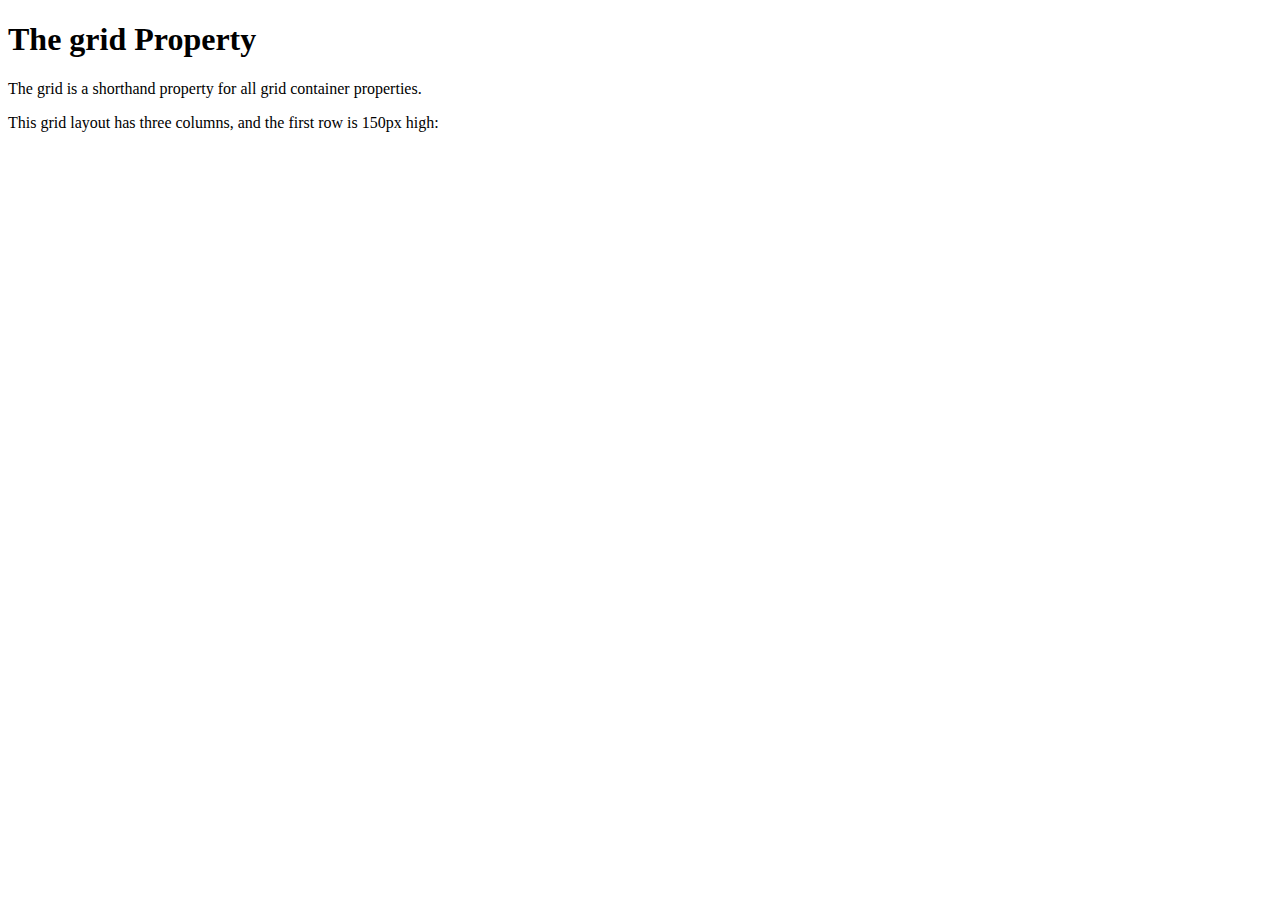
<file: index.html>
<!DOCTYPE html>
<html>
<head>
<style>
  

</style>
</head>
<body>

<h1>The grid Property</h1>

<p>The grid is a shorthand property for all grid container properties.</p>

<p>This grid layout has three columns, and the first row is 150px high:</p>

 

</body>
</html>
</file>
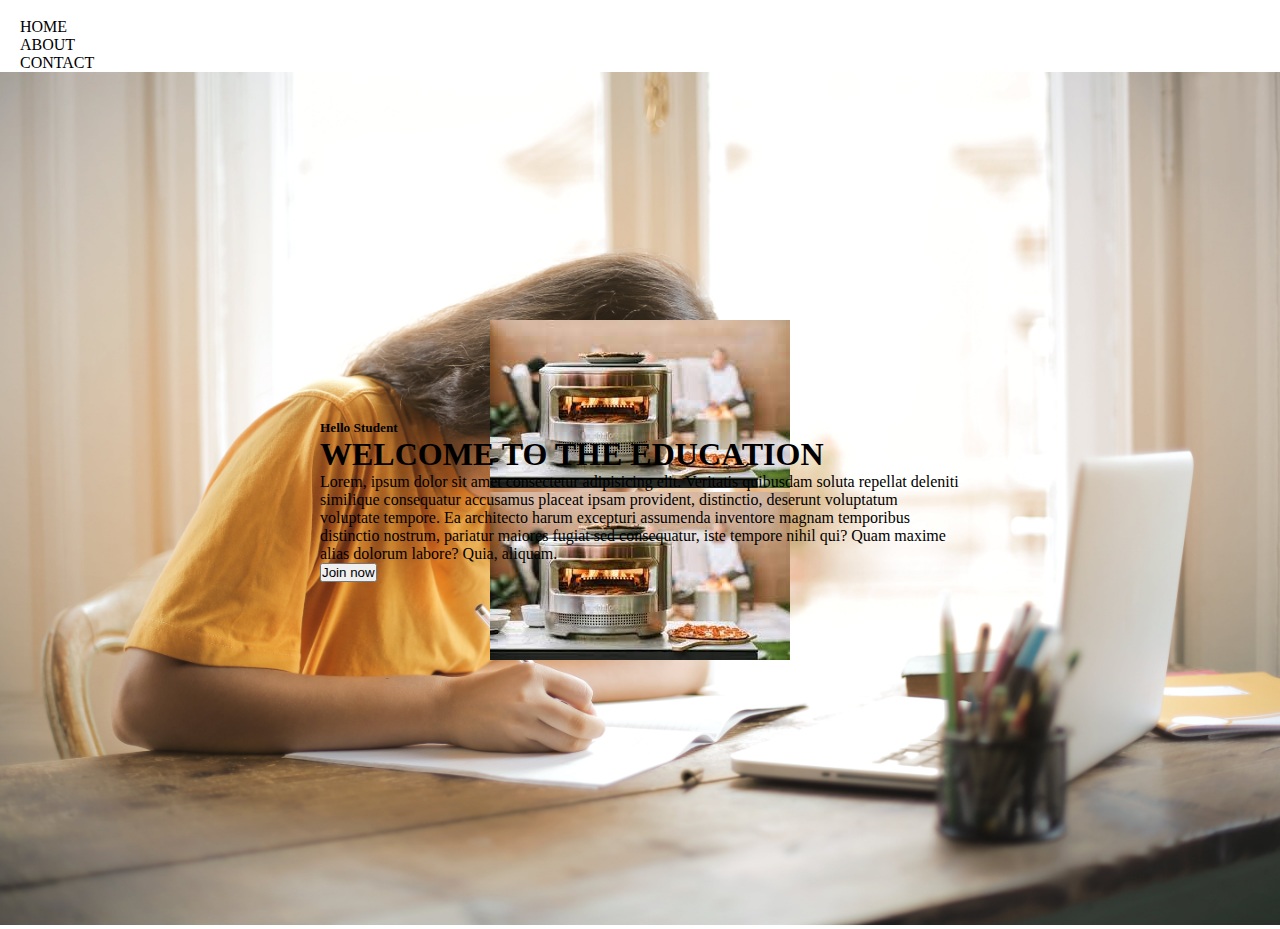
<file: anshu.html>
<!DOCTYPE html>
<html lang="en">

<head>
    <meta charset="UTF-8">
    <meta name="viewport" content="width=device-width, initial-scale=1.0">
    <title>Document</title>
 
	
	<style>
	 
*{
	margin:0px;
	padding:0px;
}
 
 
 .navbar {
  overflow: hidden;
  background-color: #333;
}

.navbar a{
 float:left;
color:white;
text-align:center;
 
padding:12px;
text-decoration:none;}

.navbar a:hover ,  .dropdown:hover .dropbtn{
background-color:red;}

.dropdown{
   float: left;
overflow:hidden;
}

.dropdown .dropbtn{
padding:12px;
font-size:18px;
background-color:inherit;
float:center;
color:white;
 outline: none;
 border:none;
}



.dropdown-content{
display:none;
position:absolute;
  width: 86px;
z-index:1;
}


.dropdown-content a{
width:100%;
 background-color:lightgreen;
 color:white;
padding:12px 16px;
display:block;
text-decoration:none;
text-align:left;
 
}

.dropdown-content a:hover {
  background-color: #ddd;
}

.dropdown:hover .dropdown-content {
  display: block;
}

.dropdown1{
float:left;
 overflow:hidden;
}
.dropdown1 a{
padding:12px;
font-size:18px;
background-color:inherit;
float:center;
color:white;
 outline: none;
 border:none;
}


.dropdown-content1{
 display:none;
text-align:left;
padding:12px  16px;
    width: 85px;
    z-index: 1;
  
position:absolute;
 
}

.dropdown-content1 a{
text-decoration:none;
display:block;
background-color:lightgreen;
width:85px;
 
text-align:left;
}

.dropdown-conten1 a:hover {
  background-color: #ddd;
}

.dropdown1:hover .dropdown-content1{
margin-top:32px;
display:block;}
 
 .image-container{
 position:relative;
 }
 
.image-container .banner{
max-width:100%;
 
<!-- width:100%; -->
<!-- height:auto; -->
<!-- object-fit:cover; -->
}

 .overlay-text{
   
  position: absolute;
    top: 50%;
    left: 50%;
    transform: translate(-50%,-50%);
 }
 
 
 
	
 
 .products{
 z-index: -1;
     position: absolute;
    left: 50%;
    top: 50%;
    transform: translate(-50%, -50%);
}
 }
 
 
 .column {
 
   
    
    box-shadow: 5px 17px lightgreen;
	 
}

.navbaar{
display:flex;
 
color:black;
justify-content:flex-start;
height:29px;
gap:20px;}

.dropd{
display:block;
padding: 0px 20px;
}
.dropd:hover {
background-color:red;
color:white;}

.dropd a{
color:black;
text-decoration:none;}

.dropd-item{
z-index:1;
display:none;
padding:12px 16px; 
position:absolute;

 width:50%;
 }

.dropd-item li{
list-style-type:none;
background-color:lightgreen;
  
 
}
.dropd:hover .dropd-item{
display:block;
}
 
 .inner-dropd-item1{
 position:absolute;

  
 z-index:1;
 }
 
:first-child {
 display:inline-block;
 
 }
 
</style>
</head>


<body>
 

    <div class="navbaar">
	
 <div class="dropd">
 <a class="dbtn" href="#"> HOME</a> 
 <ul class="dropd-item">
 <li>1first 
 <ul>  
 <a class="dbtn" href="#">innerfirst</a>
 <a class="dbtn" href="#">innersecond</a>
 <a class="dbtn" href="#">innerthird</a>
 </ul> </li>
 <li>1second</li>
 <li>1third</li>
 <li>1fourth</li>
 </ul>
 </div>
 
 
 <div class="dropd">
 <a class="dbtn" href="#">ABOUT</a>
 <ul class="dropd-item">
 <li>1first</li>
 <li>1second</li>
 <li>1third</li>
 <li>1fourth</li>
 </ul>
 </div>
 
 <div class="dropd">
 <a class="dbtn" href="#"> CONTACT</a>
 <ul class="dropd-item">
<li>1first</li>
 <li>1second</li>
 <li>1third</li>
 <li>1fourth</li>
 </ul>
 </div>
	 
		 
  <!-- <div class="dropdown"> -->
 <!-- <button class="dropbtn"> MEETINGS   </button> -->
  <!-- <div class="dropdown-content"> -->
  <!-- <a href="#">STUDENT</a> -->
   <!-- <a href="#">PARENT</a> -->
    <!-- <a href="#">STAFF</a> -->
   <!-- </div> -->
  <!-- </div>  -->
  
  </div> 
  
 

	
    <div class="image-container">
        <img class="banner"  src="pexels-andrea-piacquadio-3807755.jpg" alt="image">
		 
        <div class="overlay-text">
		
		
				<div class="products">
            <div class="column">
                <img   src="PI pizza.jpg" alt="Snow"  >
              </div>
              <div class="column">
                <img src="PI pizza.jpg" alt="Forest" >
              </div>
			  <br>
			  
              </div>
			  
            <h5 class="heading5"> Hello Student </h5>
            <h1  class="heading1"> WELCOME TO THE EDUCATION </h1>
            <P  class="paragraph1"> Lorem, ipsum dolor sit amet consectetur adipisicing elit. Veritatis quibusdam soluta repellat deleniti
                similique consequatur accusamus placeat ipsam provident, distinctio, deserunt voluptatum voluptate
                tempore. Ea architecto harum excepturi assumenda inventore magnam temporibus distinctio nostrum,
                pariatur maiores fugiat sed consequatur, iste tempore nihil qui? Quam maxime alias dolorum labore? Quia,
                aliquam.</P>
            <button class="joinbtn"> Join now </button>
                 
               
			</div>
			
		 
		 </div>
		</div>
		
		
		 

</body>

</html>
</file>
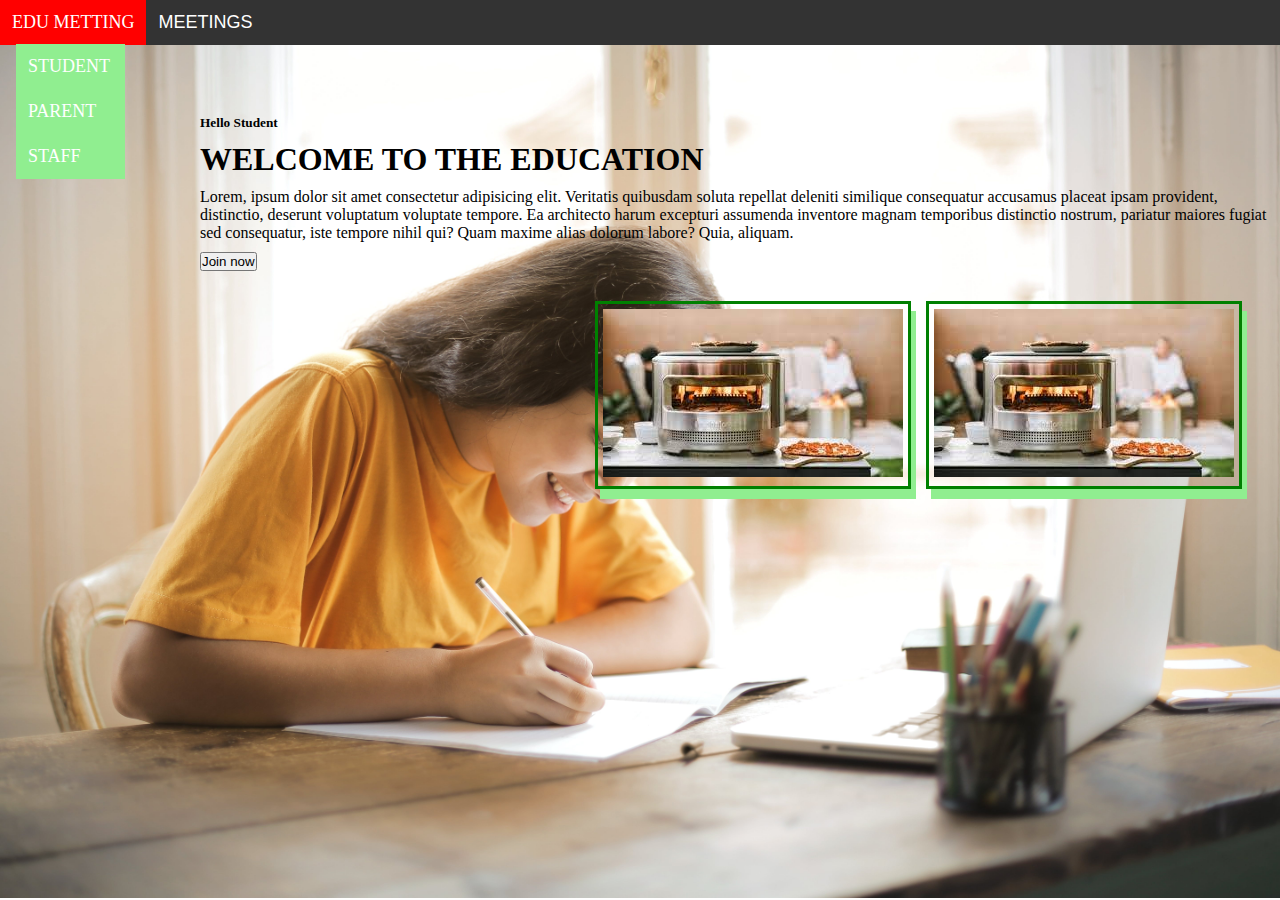
<file: himanshu.html>
<!DOCTYPE html>
<html lang="en">

<head>
    <meta charset="UTF-8">
    <meta name="viewport" content="width=device-width, initial-scale=1.0">
    <title>Document</title>
 
	
	<style>
	 
*{
	margin:0px;
	padding:0px;
}
 
 
 
 .image-container{
 position:relative;
 }
 
.image-container .banner{
position:absolute;
width:100%;
height:auto;
object-fit:cover;
}

 .overlay-text{
  position:absolute;
  
 }
 
 
 .overlay-text h5{
margin-top:70px;
margin-left: 200px;
 }
  
 .overlay-text h1{
margin-top:10px;
margin-left: 200px;
 }
  
 
  .overlay-text  p{
  margin-top: 10px;
    margin-left: 200px;}
	
	 .overlay-text  button{
  margin-top: 10px;
    margin-left: 200px;
	}
	
	
 
 .products{
      padding: 12px 23px;
     justify-content: end;
 display:flex;
 gap:15px;

 }
 
 
 .column {
 
     border: 3px solid green;
    padding: 5px;
    box-shadow: 5px 10px lightgreen;
	 
}

 .navbar {
  overflow: hidden;
  background-color: #333;
}

.navbar a{
 float:left;
color:white;
text-align:center;
 
padding:12px;
text-decoration:none;}

.navbar a:hover ,  .dropdown:hover .dropbtn{
background-color:red;}

.dropdown{
   float: left;
overflow:hidden;
}

.dropdown .dropbtn{
padding:12px;
font-size:18px;
background-color:inherit;
float:center;
color:white;
 outline: none;
 border:none;
}



.dropdown-content{
display:none;
position:absolute;
  width: 86px;
z-index:1;
}


.dropdown-content a{
width:100%;
 background-color:lightgreen;
 color:white;
padding:12px 16px;
display:block;
text-decoration:none;
text-align:left;
 
}

.dropdown-content a:hover {
  background-color: #ddd;
}

.dropdown:hover .dropdown-content {
  display: block;
}

.dropdown1{
float:left;
 overflow:hidden;
}
.dropdown1 a{
padding:12px;
font-size:18px;
background-color:inherit;
float:center;
color:white;
 outline: none;
 border:none;
}


.dropdown-content1{
 display:none;
text-align:left;
padding:12px  16px;
    width: 85px;
    z-index: 1;
  
position:absolute;
 
}

.dropdown-content1 a{
text-decoration:none;
display:block;
background-color:lightgreen;
width:85px;
 
text-align:left;
}

.dropdown-conten1 a:hover {
  background-color: #ddd;
}

.dropdown1:hover .dropdown-content1{
margin-top:32px;
display:block;}
</style>
</head>


<body>
 

    <div class="navbar">
	
	<div class="dropdown1"> 
        <a href="#home"> EDU METTING </a>
		
	<div class="dropdown-content1">
	  <a href="#">STUDENT</a>
   <a href="#">PARENT</a>
    <a href="#">STAFF</a>
	
	</div>
		 </div>
		 
		 
		 
		 
		 <div class="dropdown">
 <button class="dropbtn"> MEETINGS   </button>
  <div class="dropdown-content">
  <a href="#">STUDENT</a>
   <a href="#">PARENT</a>
    <a href="#">STAFF</a>
   </div>
  </div> 
</div>
	
    <div class="image-container">
        <img class="banner"  src="pexels-andrea-piacquadio-3807755.jpg" alt="image">
        <div class="overlay-text">
            <h5 class="center"> Hello Student </h5>
            <h1  class="center"> WELCOME TO THE EDUCATION </h1>
            <P  class="center"> Lorem, ipsum dolor sit amet consectetur adipisicing elit. Veritatis quibusdam soluta repellat deleniti
                similique consequatur accusamus placeat ipsam provident, distinctio, deserunt voluptatum voluptate
                tempore. Ea architecto harum excepturi assumenda inventore magnam temporibus distinctio nostrum,
                pariatur maiores fugiat sed consequatur, iste tempore nihil qui? Quam maxime alias dolorum labore? Quia,
                aliquam.</P>
            <button class="center"> Join now </button>
                <br>
                <br>
				<div class="products">
            <div class="column">
                <img   src="PI pizza.jpg" alt="Snow"  >
              </div>
              <div class="column">
                <img src="PI pizza.jpg" alt="Forest" >
              </div>
			  <br>
			  
              </div>
              <br>  
        </div>
		
		<div>
		</div>
		
		
		<div></div>

</body>

</html>
</file>
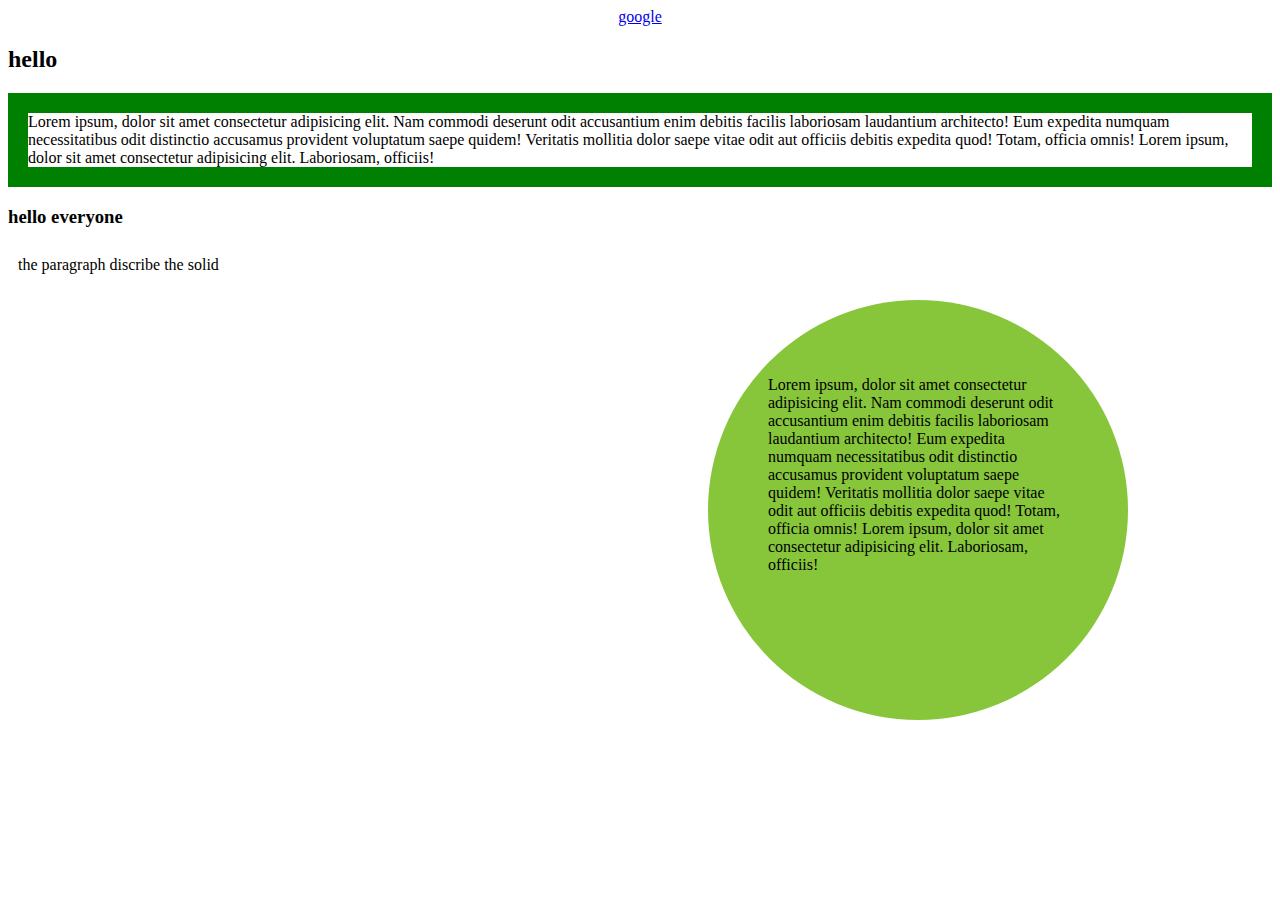
<file: task2.html>
<!DOCTYPE html>
<html lang="en">
<head>
  <meta charset="UTF-8">
  <meta name="viewport" content="width=device-width, initial-scale=1.0">
  <title>Document</title>
  <style> 
   a{
      display: block;
      text-align: center;
    }
	.firstp{
	border:20px solid green;}
	
	h3{
	border-radius:20px 80px 2px 9px;}
	
	.secondp{
	padding:10px;
	}
	
	.thirdp{
	radius:50%;
	}
	
 .circle {
width: 300px;
    height: 300px;
    margin-left: 700px;
    padding: 60px;
    border-radius: 50%;
    background-image: url(shopify.jpg);
    /* border-image: stretch; */
    background-size: cover;
    background-repeat: no-repeat;
}
}
	
	  </style>
</head>
<body>
  <div class="aa">
  <a href="www.google.com">google</a>
</div>

	<h2>hello </h2>
	
	<p class="firstp" >
	  Lorem ipsum, dolor sit amet consectetur adipisicing elit. Nam commodi deserunt odit accusantium enim debitis facilis laboriosam laudantium architecto! Eum expedita numquam necessitatibus odit distinctio accusamus provident voluptatum saepe quidem! Veritatis mollitia dolor saepe vitae odit aut officiis debitis expedita quod! Totam, officia omnis!
 
  Lorem ipsum, dolor sit amet consectetur adipisicing elit. Laboriosam, officiis!
  </p>
  
  <h3>hello everyone</h3>
  
  <p class="secondp">the paragraph discribe the solid</p>
 
 
 <div class="circle" > 
 	<p class="thirdp" >
	  Lorem ipsum, dolor sit amet consectetur adipisicing elit. Nam commodi deserunt odit accusantium enim debitis facilis laboriosam laudantium architecto! Eum expedita numquam necessitatibus odit distinctio accusamus provident voluptatum saepe quidem! Veritatis mollitia dolor saepe vitae odit aut officiis debitis expedita quod! Totam, officia omnis!
 
  Lorem ipsum, dolor sit amet consectetur adipisicing elit. Laboriosam, officiis!
  </p>
   </div>
  
</body>
</html>
</file>
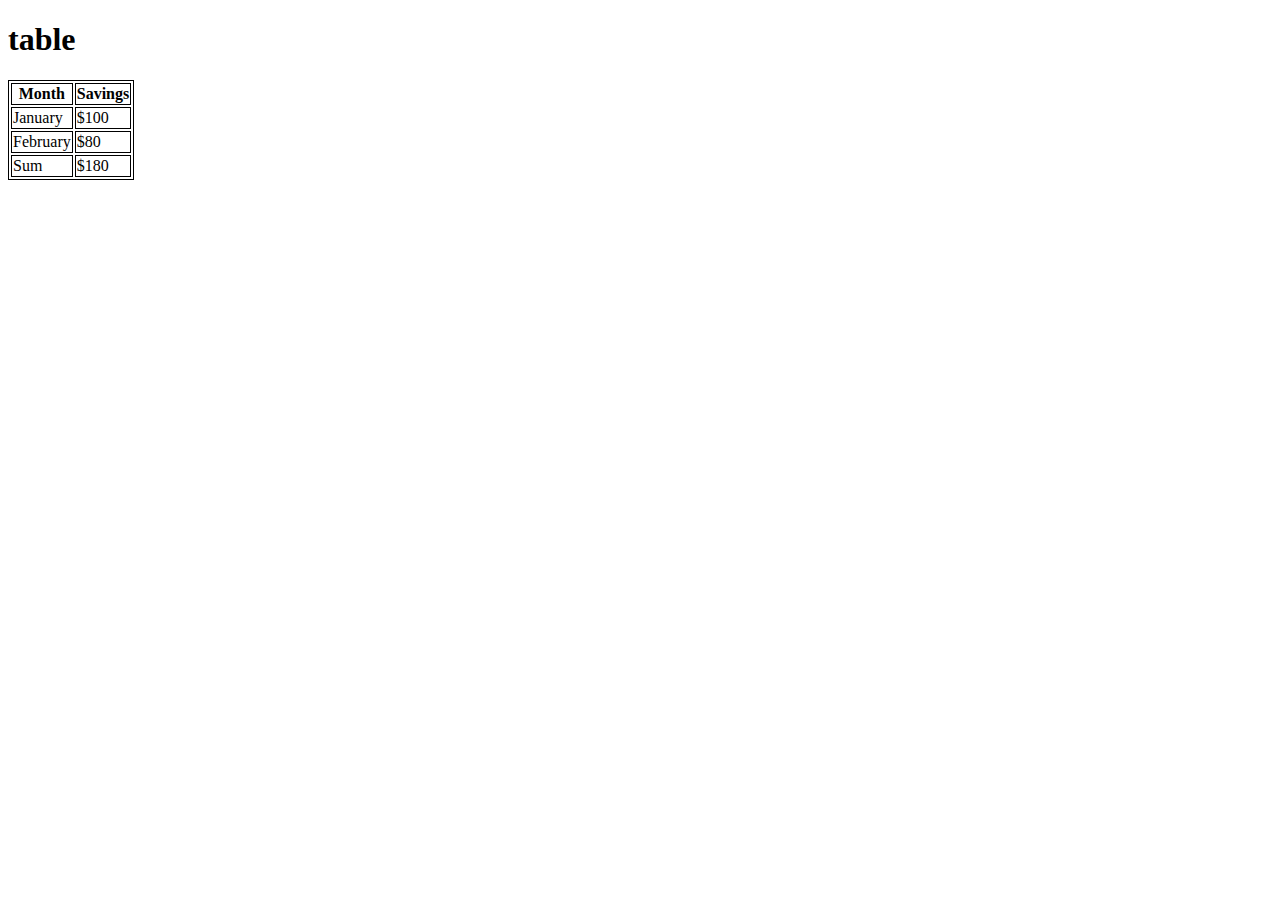
<file: tast3.html>
<!DOCTYPE html>
<html lang="en">
<head>
  <meta charset="UTF-8">
  <meta name="viewport" content="width=device-width, initial-scale=1.0">
  <title>Document</title>
</head>
<body>
 
<style>
table, th, td {
  border: 1px solid black;
}
</style>
 

<h1>table</h1>

<table>
  <thead>
    <tr>
      <th>Month</th>
      <th>Savings</th>
    </tr>
  </thead>
  <tbody>
    <tr>
      <td>January</td>
      <td>$100</td>
    </tr>
    <tr>
      <td>February</td>
      <td>$80</td>
    </tr>
  </tbody>
  <tfoot>
    <tr>
      <td>Sum</td>
      <td>$180</td>
    </tr>
  </tfoot>
</table>

</body>
</html>

  
</body>
</html>
</file>
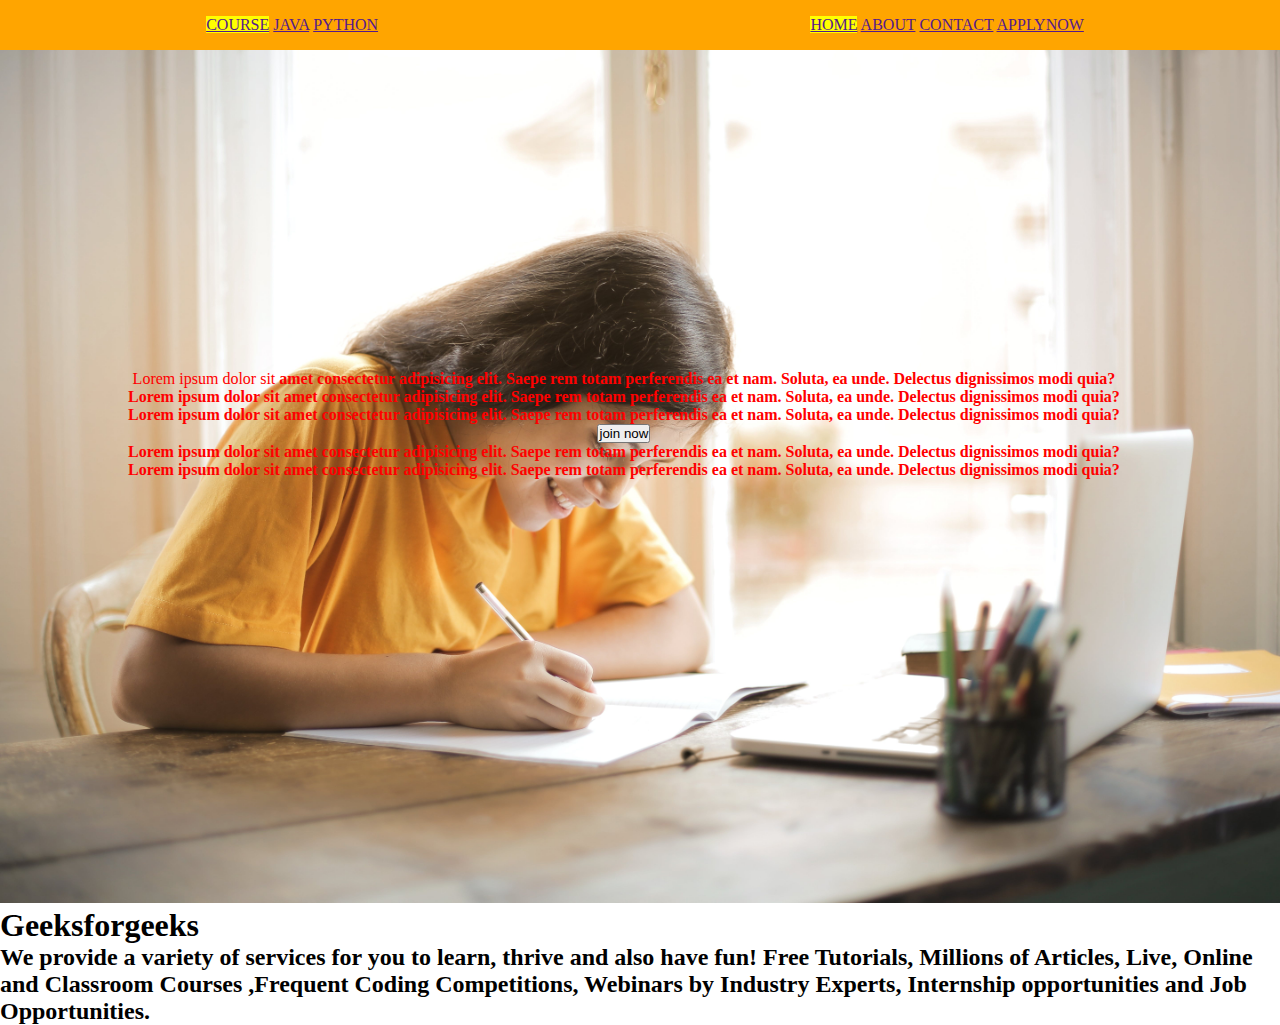
<file: test.html>
<!DOCTYPE html>
<html lang="en">
<head>
  <meta charset="UTF-8">
  <meta name="viewport" content="width=device-width, initial-scale=1.0">
  <title>Document</title>
 <link rel="stylesheet" type="text/css" href="style1.css">
   
</head>
<body>
<div class="container">  
 
<div class="topleft"> 

 <a id=home href="">COURSE</a>
<a href="">JAVA</a>
<a href="">PYTHON</a>

</div>

<div class="topright">
<a id=home href="">HOME</a>
<a id="about" href="">ABOUT</a>
<a href="">CONTACT</a>
<a href="">APPLYNOW</a>

</div> 
 

</div>  

 
<div class="banner">
  <img src="pexels-andrea-piacquadio-3807755.jpg" alt="bannerphoto"  >


<div class="headings1">
  

  <p>Lorem ipsum dolor sit <b>amet consectetur adipisicing elit. Saepe rem totam perferendis ea et nam. Soluta, ea unde. Delectus dignissimos modi quia?</p>
  <p>Lorem ipsum dolor sit amet consectetur adipisicing elit. Saepe rem totam perferendis ea et nam. Soluta, ea unde. Delectus dignissimos modi quia?</p>
  <p>Lorem ipsum dolor sit amet consectetur adipisicing elit. Saepe rem totam perferendis ea et nam. Soluta, ea unde. Delectus dignissimos modi quia?</p>
<button>join now</button>
<p>Lorem ipsum dolor sit <b>amet consectetur adipisicing elit. Saepe rem totam perferendis ea et nam. Soluta, ea unde. Delectus dignissimos modi quia?</p>
<p>Lorem ipsum dolor sit amet consectetur adipisicing elit. Saepe rem totam perferendis ea et nam. Soluta, ea unde. Delectus dignissimos modi quia?</p>   </b>  </b>
  </div>
</div>

<div class="flex-container">
 <div class="Parent"> 
        <div class="child1"> 
            <h1>Geeksforgeeks</h1> 
        </div> 
        <div class="child2"> 
            <h2> 
                We provide a variety of services  
                for you to learn, thrive and also  
                have fun! Free Tutorials, Millions  
                of Articles, Live, Online and  
                Classroom Courses ,Frequent Coding  
                Competitions, Webinars by Industry  
                Experts, Internship opportunities  
                and Job Opportunities. 
            </h2> 
        </div> 
		
		   
    </div> 
  
</div>

</body>
</html>
</file>
<file: style1.css>
*{
	margin:0px;
	padding:0px;
}
 

.banner{
position: relative;
  text-align: center;
  color: white;
}
.banner img{
position:relative;
}

.headings1 {
  position: absolute;
  color:red;
  left :10%;
  bottom:50%;
  justify-items:center;
  align-items:center;
  
   

}

.banner img {
   width: 100%;
   height: auto;
   

 }
 
.container {
    padding: 5px;
    display: flex;
    gap: 30px;
    height: 40px;
    align-items: center;
    align-self: flex-end;
    width: 100%;
    justify-items: baseline;
    align-content: stretch;
    justify-items: center;
    background-color: orange;
    justify-content:space-around;
    align-item: end;
}
  #home{
  
background-color:yellow;

}

 
 
  
 .parent{
	 display:flex; 
 }
</file>
